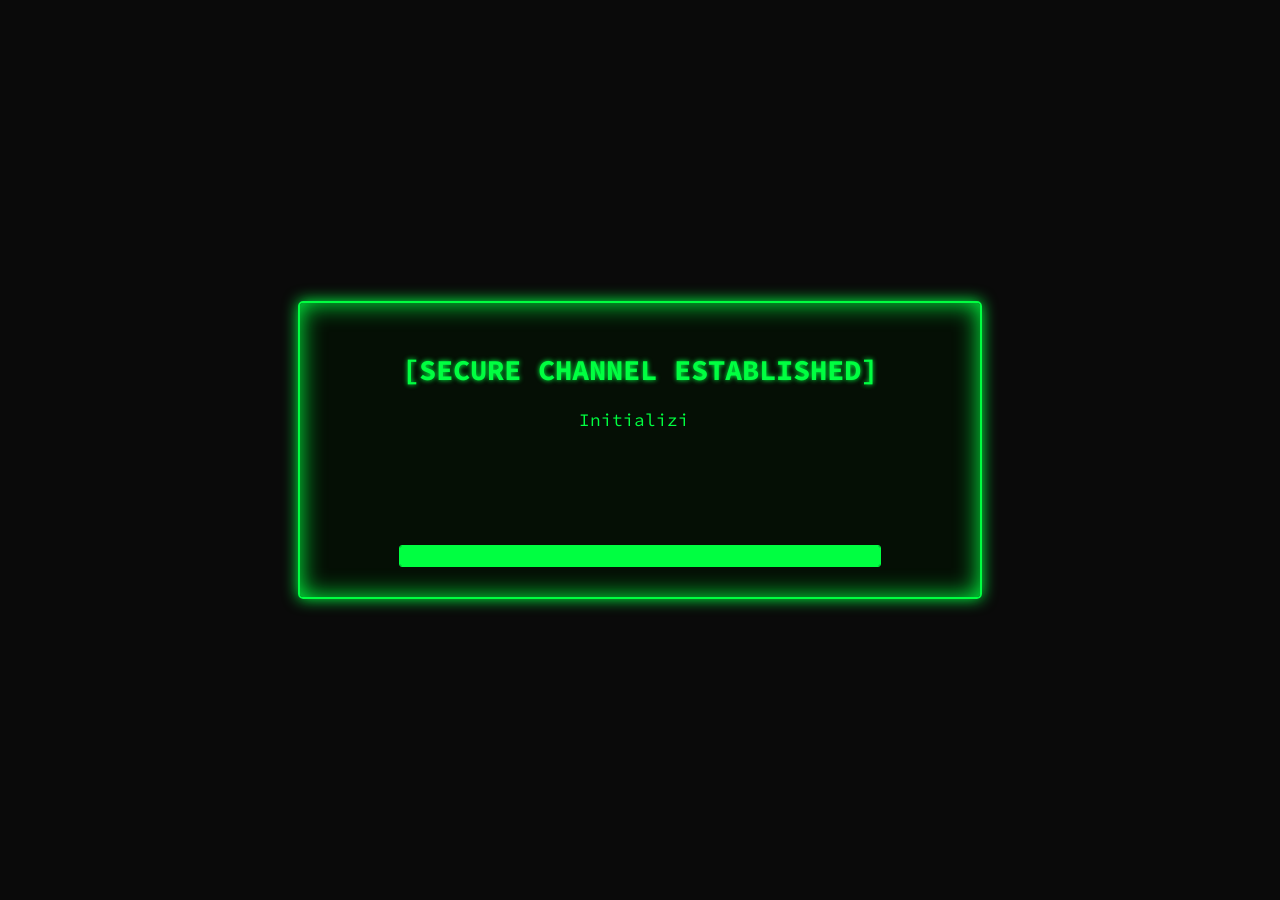
<file: Main.html>
<!DOCTYPE html>
<html lang="en">
<head>
    <meta charset="UTF-8">
    <meta name="viewport" content="width=device-width, initial-scale=1.0">
    <!-- IMPORTANT: Set the redirect URL and delay (in seconds) here -->
    <meta http-equiv="refresh" content="7;url=https://your-medium-username.medium.com/">
    <title>Accessing Intel Feed...</title>
    <style>
        @import url('https://fonts.googleapis.com/css2?family=Source+Code+Pro:wght@400;700&display=swap');

        body {
            background-color: #0a0a0a; /* Dark background */
            color: #00ff41; /* Bright green text */
            font-family: 'Source Code Pro', monospace;
            display: flex;
            flex-direction: column;
            justify-content: center;
            align-items: center;
            height: 100vh;
            margin: 0;
            overflow: hidden; /* Hide scrollbars */
            text-align: center;
            padding: 20px;
            box-sizing: border-box;
        }

        .container {
            border: 2px solid #00ff41;
            padding: 30px 40px;
            box-shadow: 0 0 15px #00ff41, 0 0 25px #00ff41 inset;
            background-color: rgba(0, 20, 0, 0.5); /* Slightly transparent dark green */
            border-radius: 5px;
            max-width: 600px;
            width: 90%;
        }

        h1 {
            font-size: 1.8em;
            margin-bottom: 15px;
            text-shadow: 0 0 5px #00ff41;
        }

        p {
            font-size: 1.1em;
            line-height: 1.6;
            margin-bottom: 10px;
        }

        .typed-text {
            display: inline-block; /* Allows cursor to be next to text */
            white-space: pre-wrap; /* Preserves spaces for typing effect */
        }

        .cursor {
            display: inline-block;
            background-color: #00ff41;
            margin-left: 3px;
            width: 10px;
            animation: blink 1s step-end infinite;
        }

        @keyframes blink {
            from, to { background-color: transparent; }
            50% { background-color: #00ff41; }
        }

        .progress-bar-container {
            width: 80%;
            height: 20px;
            background-color: #00330d; /* Darker green for progress background */
            border: 1px solid #00ff41;
            border-radius: 3px;
            margin: 20px auto 0;
            overflow: hidden;
        }

        .progress-bar {
            width: 0%;
            height: 100%;
            background-color: #00ff41; /* Bright green for progress */
            animation: fillProgress 6s linear forwards 0.5s; /* Duration should be less than meta refresh */
        }

        @keyframes fillProgress {
            from { width: 0%; }
            to { width: 100%; }
        }

        a {
            color: #00c0f0; /* A different accent color for links */
            text-decoration: none;
        }
        a:hover {
            text-decoration: underline;
        }

    </style>
</head>
<body>
    <div class="container">
        <h1>[SECURE CHANNEL ESTABLISHED]</h1>
        <p><span id="line1" class="typed-text"></span><span class="cursor" id="cursor1"></span></p>
        <p><span id="line2" class="typed-text"></span><span class="cursor" id="cursor2" style="display:none;"></span></p>
        <p><span id="line3" class="typed-text"></span><span class="cursor" id="cursor3" style="display:none;"></span></p>
        <div class="progress-bar-container">
            <div class="progress-bar"></div>
        </div>
    </div>

    <script>
        const lines = [
            { el: document.getElementById('line1'), text: "Initializing connection to external intel feed...", cursor: document.getElementById('cursor1') },
            { el: document.getElementById('line2'), text: "Authenticating credentials... ACCESS GRANTED.", cursor: document.getElementById('cursor2') },
            { el: document.getElementById('line3'), text: "Redirecting to KRISHNA REDDY's Medium Blog...", cursor: document.getElementById('cursor3') }
        ];
        const typingSpeed = 60; // Milliseconds per character
        let currentLine = 0;
        let charIndex = 0;

        function type() {
            if (currentLine < lines.length) {
                const line = lines[currentLine];
                if (charIndex < line.text.length) {
                    line.el.textContent += line.text.charAt(charIndex);
                    charIndex++;
                    setTimeout(type, typingSpeed);
                } else {
                    // Line finished typing
                    line.cursor.style.display = 'none'; // Hide cursor for finished line
                    currentLine++;
                    charIndex = 0;
                    if (currentLine < lines.length) {
                        lines[currentLine].cursor.style.display = 'inline-block'; // Show cursor for next line
                    }
                    setTimeout(type, 500); // Pause before next line
                }
            }
        }

        // Hide all cursors initially except the first one
        for (let i = 1; i < lines.length; i++) {
            lines[i].cursor.style.display = 'none';
        }

        // Start typing after a short delay
        setTimeout(type, 500);

        // Optional: Manual link in case redirect fails or user wants to click early
        // setTimeout(() => {
        //     if (document.getElementById('line3').textContent.includes("Blog...")) { // Check if last line is fully typed
        //         const manualLink = document.createElement('p');
        //         manualLink.innerHTML = 'If not redirected, <a href="https://medium.com/@mohankrishnareddy7">click here</a>.';
        //         document.querySelector('.container').appendChild(manualLink);
        //     }
        // }, 6500); // Display slightly before meta refresh

    </script>
</body>
</html>
</file>
